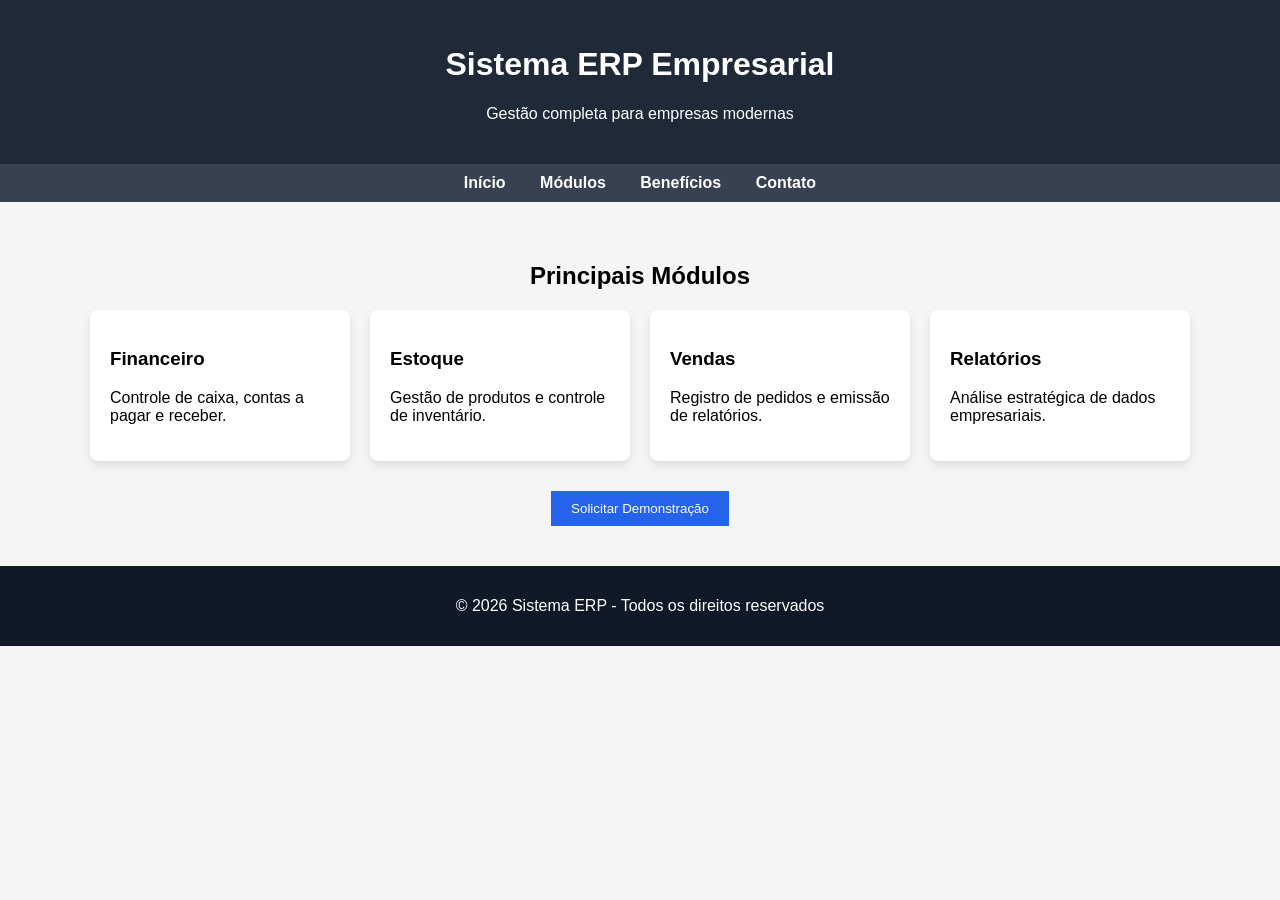
<file: site sistema ERP .html>
<!DOCTYPE html>
<html lang="pt-br">

<head>
<meta charset="UTF-8">
<meta name="viewport" content="width=device-width, initial-scale=1.0">
<title>Sistema ERP</title>

<style>

body{
    font-family: Arial, sans-serif;
    margin:0;
    background:#f5f5f5;
}

header{
    background:#1f2937;
    color:white;
    padding:25px;
    text-align:center;
}

nav{
    background:#374151;
    padding:10px;
    text-align:center;
}

nav a{
    color:white;
    margin:0 15px;
    text-decoration:none;
    font-weight:bold;
}

section{
    padding:40px;
}

.cards{
    display:flex;
    justify-content:center;
    gap:20px;
    flex-wrap:wrap;
}

.card{
    background:white;
    padding:20px;
    width:220px;
    border-radius:8px;
    box-shadow:0 4px 10px rgba(0,0,0,0.1);
}

button{
    padding:10px 20px;
    background:#2563eb;
    border:none;
    color:white;
    cursor:pointer;
}

footer{
    background:#111827;
    color:white;
    text-align:center;
    padding:15px;
}

</style>
</head>

<body>

<header>
<h1>Sistema ERP Empresarial</h1>
<p>Gestão completa para empresas modernas</p>
</header>

<nav>
<a href="#">Início</a>
<a href="#">Módulos</a>
<a href="#">Benefícios</a>
<a href="#">Contato</a>
</nav>

<section>

<h2 style="text-align:center">Principais Módulos</h2>

<div class="cards">

<div class="card">
<h3>Financeiro</h3>
<p>Controle de caixa, contas a pagar e receber.</p>
</div>

<div class="card">
<h3>Estoque</h3>
<p>Gestão de produtos e controle de inventário.</p>
</div>

<div class="card">
<h3>Vendas</h3>
<p>Registro de pedidos e emissão de relatórios.</p>
</div>

<div class="card">
<h3>Relatórios</h3>
<p>Análise estratégica de dados empresariais.</p>
</div>

</div>

<div style="text-align:center; margin-top:30px;">
<button onclick="demo()">Solicitar Demonstração</button>
</div>

</section>

<footer>
<p>© 2026 Sistema ERP - Todos os direitos reservados</p>
</footer>

<script>

function demo(){
    alert("Nossa equipe comercial entrará em contato.");
}

</script>

</body>
</html>
</file>
